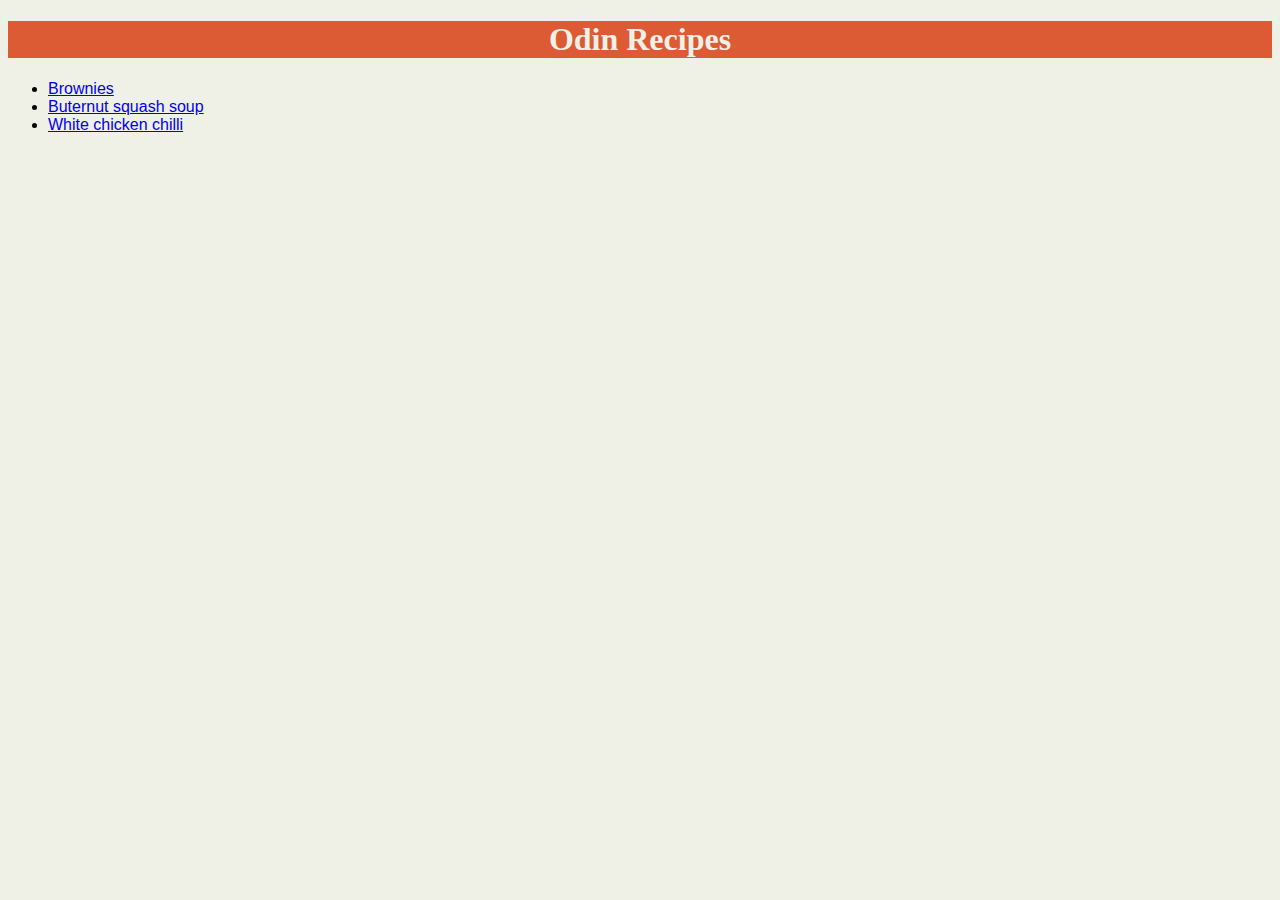
<file: index.html>
<!DOCTYPE html>
<html lang="en">
    <head>
        <meta charset="UTF-8">
        <title>Odin recipes</title>
        <link rel="stylesheet" href="./styles.css">
    </head>
    <body>
        <h1>Odin Recipes</h1>
        <ul>
        <li class="list"><a href="recipes/brownies.html">Brownies</a></li>
        <li class="list"><a href="recipes/soup.html">Buternut squash soup</a></li>
        <li class="list"><a href="recipes/chilli.html">White chicken chilli</a></li>
        </ul>
    </body>
</html>
</file>
<file: styles.css>
* {
    font-family: helvetica, sans-serif;
    background-color: #eff0e6;
    text-align: center;
}

h1, h2 {
    font-family:'Times New Roman', Times, serif;
}

.list {
    text-align: left;
}

h1 {
    background-color: #dd5b34;
    color:  #eff0e6;
}
</file>
